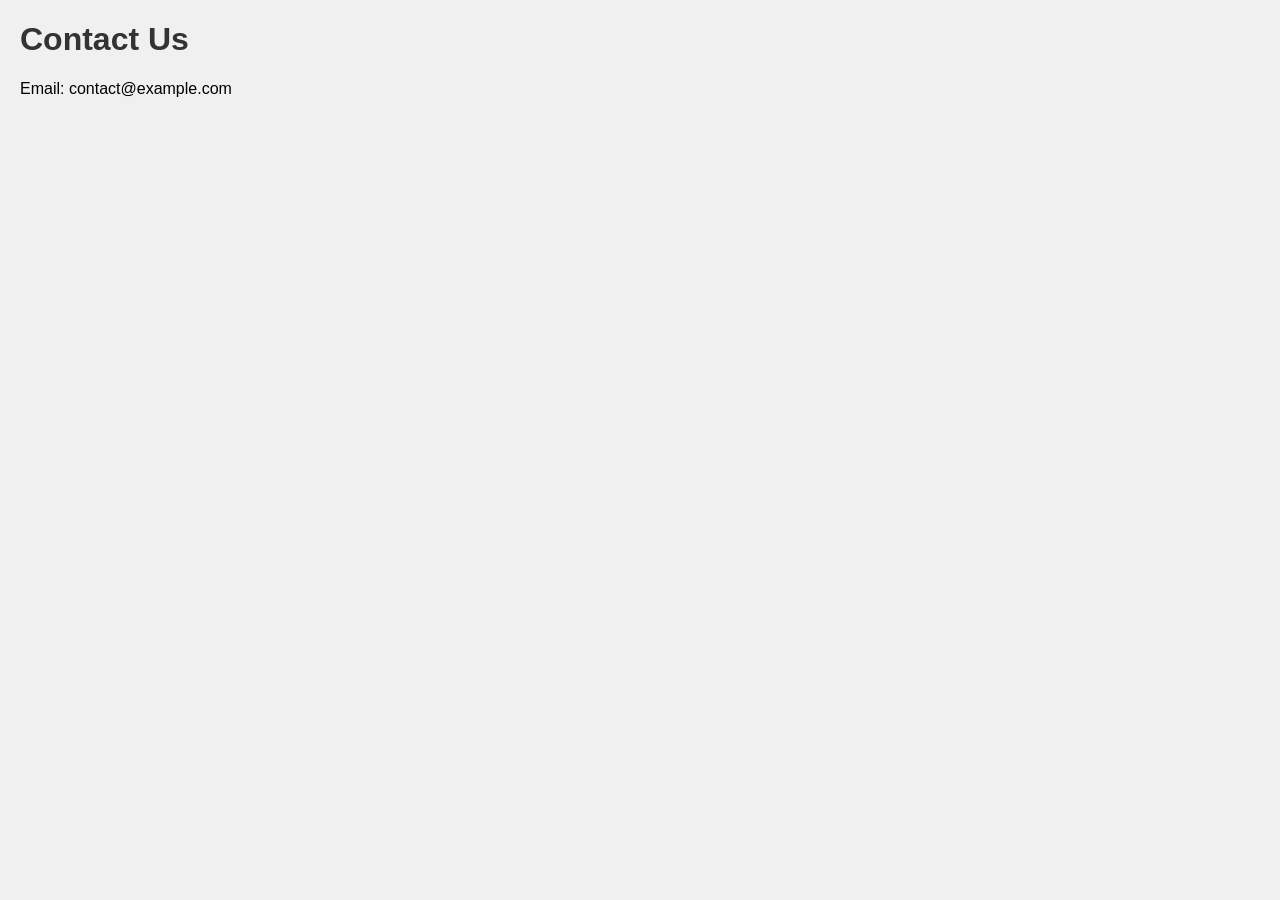
<file: contact.html>
<!DOCTYPE html>
<html>
  <head>
    <title>Contact Us</title>
    <link rel="stylesheet" href="style.css" />
  </head>
  <body>
    <h1>Contact Us</h1>
    <p>Email: contact@example.com</p>
  </body>
</html>
</file>
<file: style.css>
body {
    font-family: Arial, sans-serif;
    margin: 20px;
    background-color: #f0f0f0;
}

h1 {
    color: #333;
}
</file>
